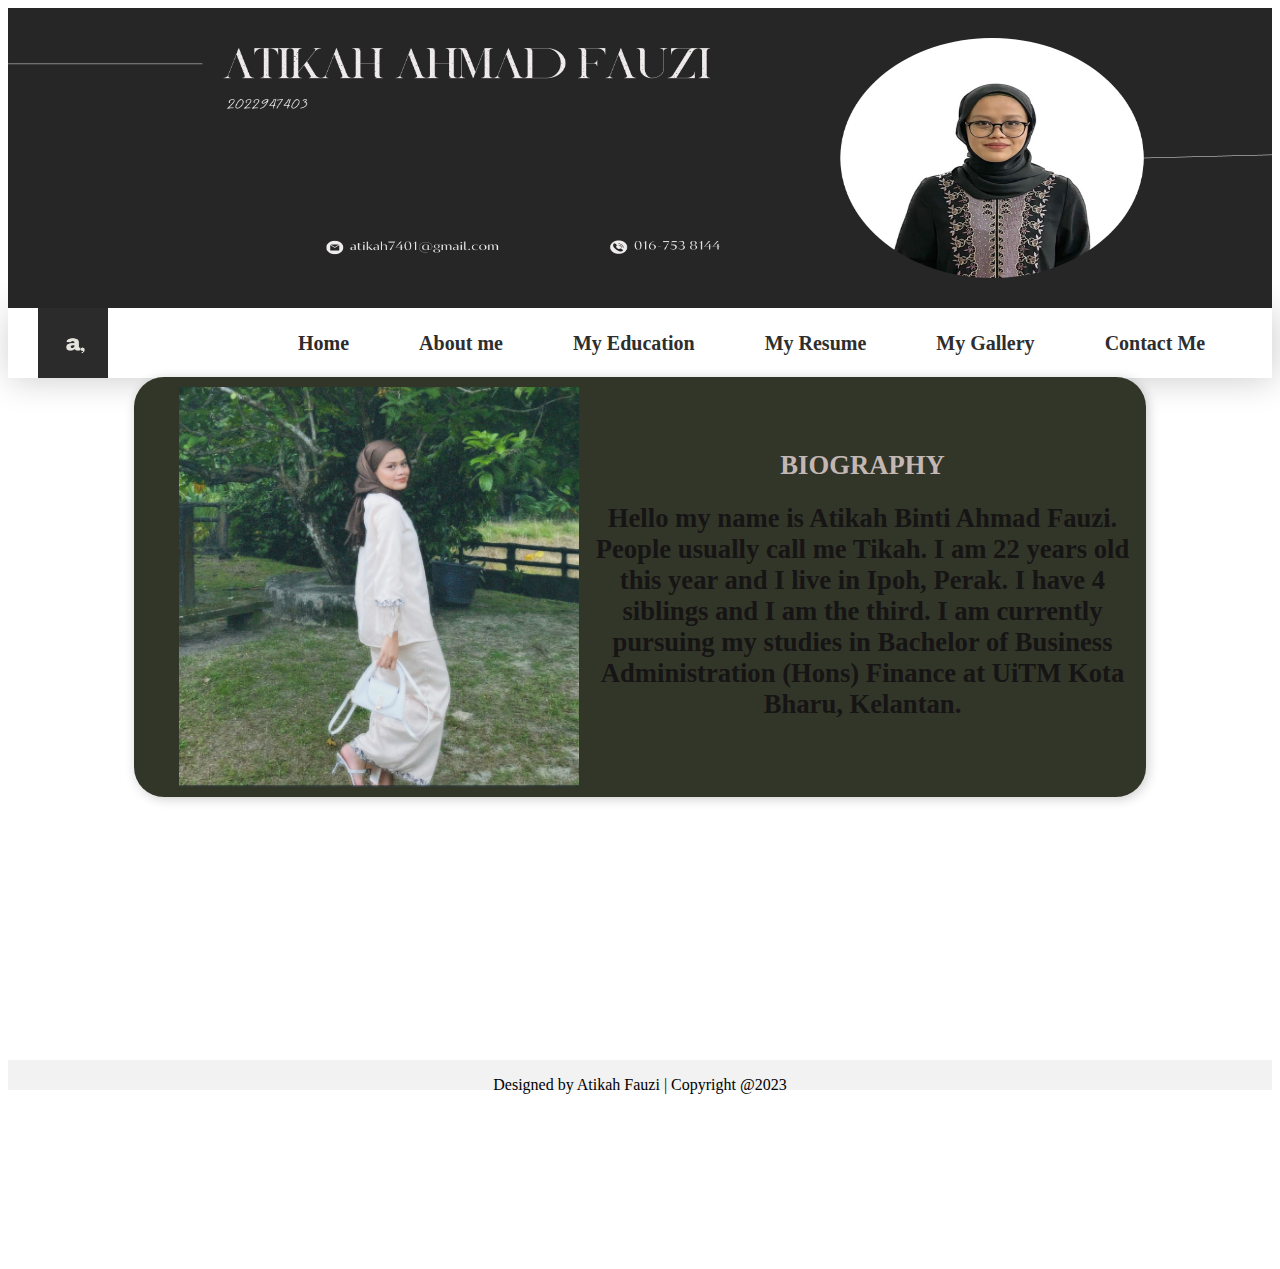
<file: index.html>
<html>
<head>
    <title>Atikah Binti Ahmad Fauzi</title>
    <link rel="stylesheet" type="text/css" href="css/style.css">
</head>
<body>
  <div class="slider">
    <img src="photo/Black and White Creative Profile Information LinkedIn Article Cover Image.png" height= 300px width="100%"> 
  </div>
  
<section>
  <nav>

    <a href="index.html"><img class = "logo"  src="photo/3.png"  style="height: 70px; margin-left: 30px;">

   <ul>
      <li><a href="index.html" class="active">Home</a></li>
      <li><a href="biodata.html">About me</a></li>
      <li><a href="education.html">My Education</a></li>
      <li><a href="resume.html">My Resume</a></li>
      <li><a href="gallery.html">My Gallery</a></li>
      <li><a href="contact.html">Contact Me</a></li>
    </ul>
  </nav>
</section>

  <div class="wrapper">
  <div class="about-container">
    <div class="box-img">
      <img src="photo/cpm35 2023-04-24 224022.486 2.jpg" height="400px" width="400px"> </div>
  
  
      <!--about text--------------->
      <div  class="about-text">
        <!-- <p id="mybio">Hi, Welcome to my website!</p>
          <p>Thank you for spending your time visiting my website.</p> -->
          <p><h1 > BIOGRAPHY </h1></p>
  
          <h2> Hello my name is Atikah Binti Ahmad Fauzi. People usually call me Tikah. 
            I am 22 years old this year and I live in Ipoh, Perak. 
            I have 4 siblings and I am the third. 
          I am currently pursuing my studies in Bachelor of Business Administration (Hons) Finance at UiTM Kota Bharu, Kelantan.</h2>
      </div></div>

        <div class="footer">
            <p style="text-align: center;">Designed by Atikah Fauzi | Copyright @2023</p>
        </div>
    


</body>
</html>
</file>
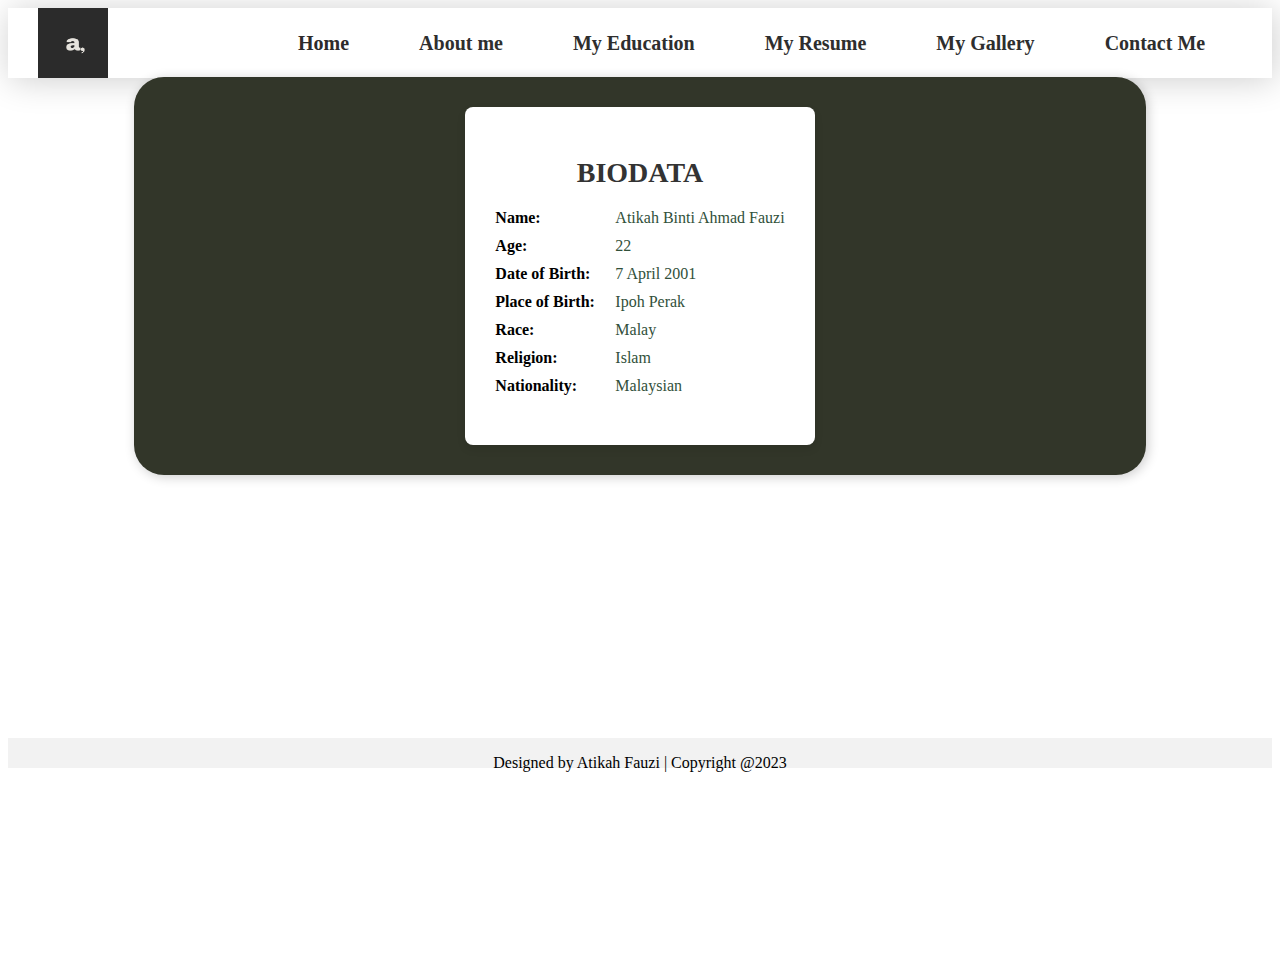
<file: biodata.html>
<html>
    <head>
        <title>My Biodata</title>
        <link rel="stylesheet" type="text/css" href="css/style.css">
    </head>
<body>


    <section>
        <!--navigation---------->
        <nav>

            <a href="index.html"><img class = "logo"  src="photo/3.png"  style="height: 70px; margin-left: 30px;">

         <!--menu-->
         <ul>
           <li><a href="index.html" class="active">Home</a></li>
           <li><a href="biodata.html">About me</a></li>
           <li><a href="education.html">My Education</a></li>
           <li><a href="resume.html">My Resume</a></li>
           <li><a href="gallery.html">My Gallery</a></li>
           <li><a href="contact.html">Contact Me</a></li>
         </ul>
       </nav>

<div class="wrapper">
    <div class="about-container">
<div  class="biodata">
    <!-- <p id="mybio">Hi, Welcome to my website!</p>
      <p>Thank you for spending your time visiting my website.</p> -->
      <p><h1  > BIODATA </h1></p>

      <ul>
    
        <li>
            <span class="title">Name:</span>
            <span class="content">Atikah Binti Ahmad Fauzi</span>
        </li>
        <li>
            <span class="title">Age:</span>
            <span class="content">22</span>
        </li>
        <li>
            <span class="title">Date of Birth:</span>
            <span class="content">7 April 2001</span>
        </li>
        <li>
            <span class="title">Place of Birth:</span>
            <span class="content">Ipoh Perak</span>
        </li>
        <li>
            <span class="title">Race:</span>
            <span class="content">Malay</span>
        </li>
        <li>
            <span class="title">Religion:</span>
            <span class="content">Islam</span>
        </li>
        <li>
            <span class="title">Nationality:</span>
            <span class="content">Malaysian</span>
        </li>
    </ul>
</div></div>
    <div class="footer">
        <p style="text-align: center;">Designed by Atikah Fauzi | Copyright @2023</p>
    </div>    


</body>
</html>
</file>
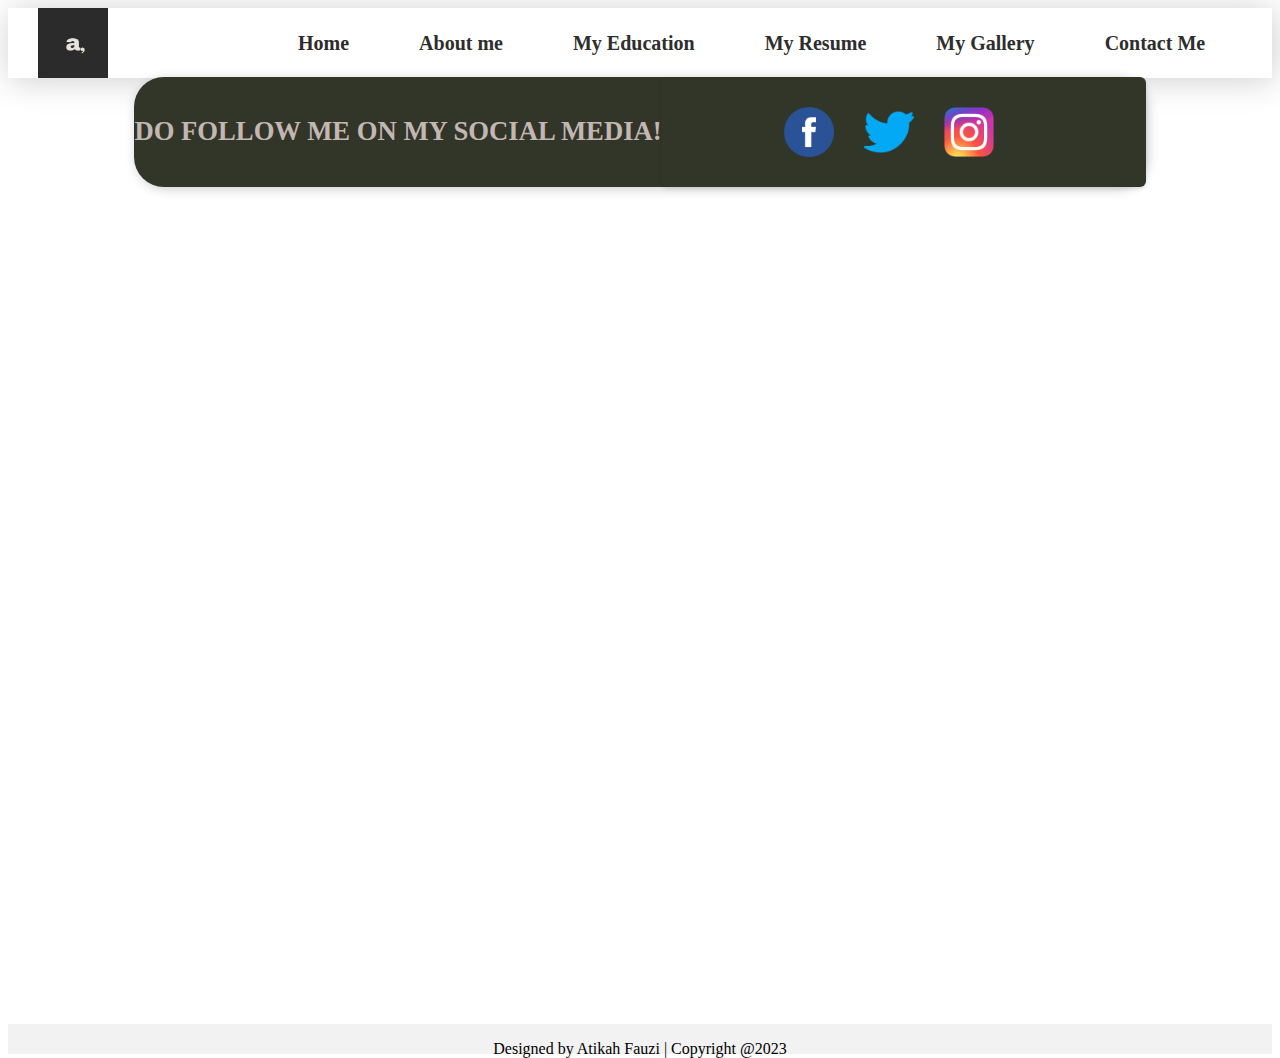
<file: contact.html>
<html>
    <head>
        <title>Contact me</title>
        <link rel="stylesheet" type="text/css" href="css/style.css">
    </head>
<body>


  <section>
    <!--navigation---------->
    <nav>

      <a href="index.html"><img class = "logo"  src="photo/3.png"  style="height: 70px; margin-left: 30px;">

     <!--menu-->
     <ul>
       <li><a href="index.html" class="active">Home</a></li>
       <li><a href="biodata.html">About me</a></li>
       <li><a href="education.html">My Education</a></li>
       <li><a href="resume.html">My Resume</a></li>
       <li><a href="gallery.html">My Gallery</a></li>
       <li><a href="contact.html">Contact Me</a></li>
     </ul>
   </nav>

            <div class="wrapper">
                <div class="about-container">
                 <!--img---------------------->
                <p><h1> DO FOLLOW ME ON MY SOCIAL MEDIA! </h1></p>

                    <!-- <p id="mybio">Hi, Welcome to my website!</p>
                      <p>Thank you for spending your time visiting my website.</p> -->
                      <div class="social">
                        <a href="https://www.facebook.com/Atikah Fauzi" target="_blank"><img src="photo/facebook-icon-circle-logo-09F32F61FF-seeklogo.com.png" height="50px" width="50px" alt="Facebook"></a>
                        <a href="https://twitter.com/atikahbaf" target="_blank"><img src="photo/twitter_318-674515.avif" height="50px" width="50px" alt="Twitter"></a>
                        <a href="https://www.instagram.com/atikkkah" target="_blank"><img src="photo/Instagram_logo_2016.svg.webp" height="50px" width="50px" alt="Instagram"></a>
                        <!-- Add more social media icons as needed -->
                    </div></div></div>

                    <div class="footer">
                      <p style="text-align: center;">Designed by Atikah Fauzi | Copyright @2023</p>
                  </div>

</body>
</html>
</file>
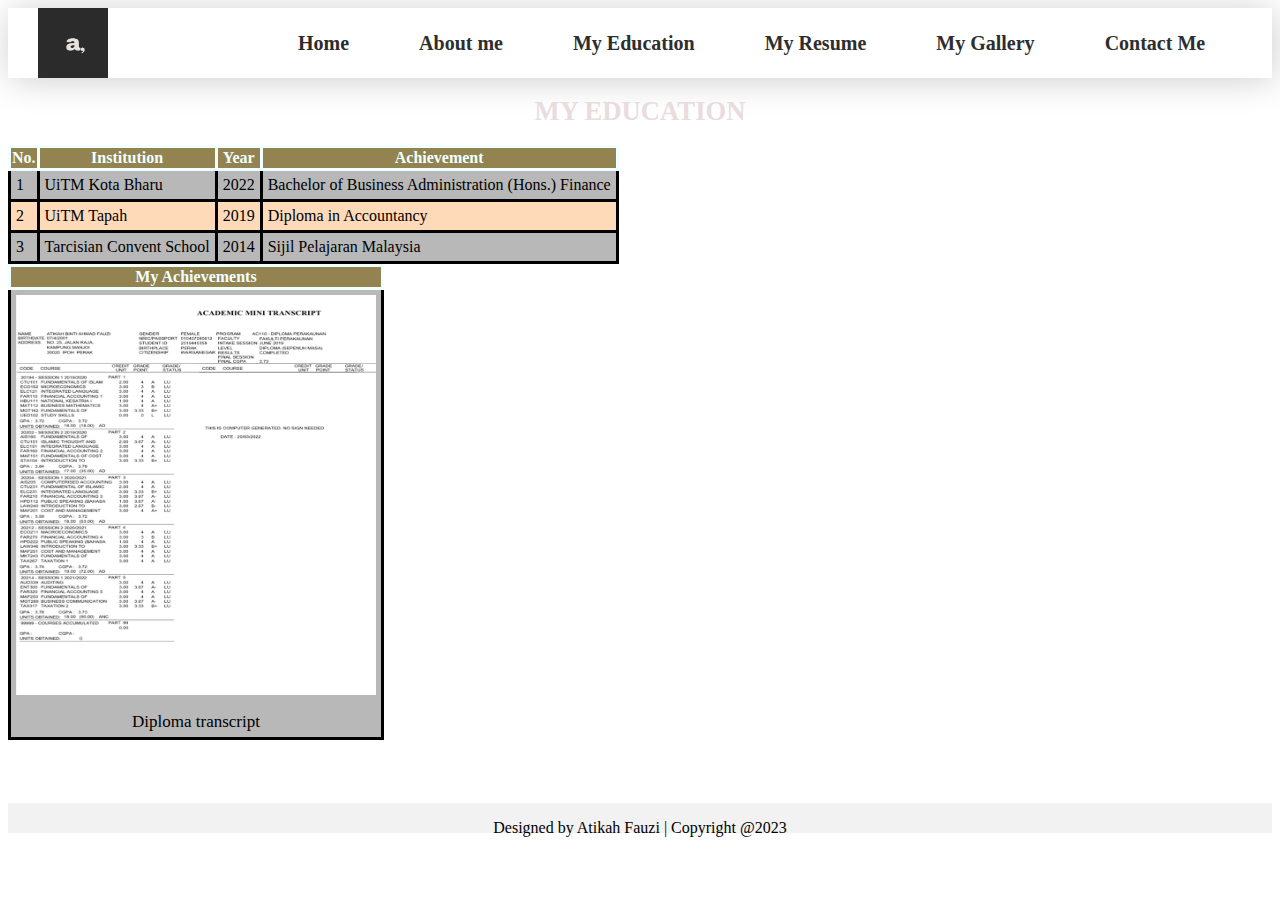
<file: education.html>
<html>
    <head>
        <title>My Education</title>
        <link rel="stylesheet" type="text/css" href="css/style.css">
    </head>
<body>


    <section>
        <!--navigation---------->
        <nav>

            <a href="index.html"><img class = "logo"  src="photo/3.png"  style="height: 70px; margin-left: 30px;">

         <!--menu-->
         <ul>
           <li><a href="index.html" class="active">Home</a></li>
           <li><a href="biodata.html">About me</a></li>
           <li><a href="education.html">My Education</a></li>
           <li><a href="resume.html">My Resume</a></li>
           <li><a href="gallery.html">My Gallery</a></li>
           <li><a href="contact.html">Contact Me</a></li>
         </ul>
       </nav>

       <h1>MY EDUCATION</h1>

        <div class="about-text"></div>

<table class="table">
    <tr>
        <th>No.</th>
        <th>Institution</th>
        <th>Year</th>
        <th>Achievement</th>
    </tr>
    <tr>
        <td>1</td>
        <td>UiTM Kota Bharu</td>
        <td>2022</td>
        <td>Bachelor of Business Administration (Hons.) Finance</td>
    </tr>
    <tr>
        <td>2</td>
        <td>UiTM Tapah</td>
        <td>2019</td>
        <td>Diploma in Accountancy</td>
    </tr>
    <tr>
        <td>3</td>
        <td>Tarcisian Convent School</td>
        <td>2014</td>
        <td>Sijil Pelajaran Malaysia</td>
    </tr>

</table></div></div>


<div class="table"> <table>
    <tr>
        <th style="text-align: center;">My Achievements</th>
    </tr>

<tr>
    <td style="text-align: center;">
        <img src="photo/IMG_3278.jpg" height= 400px width="360px" alt="Description of the image" style="display: block; margin: 0 auto;">
        <p style="font-size: 17px;">Diploma transcript</p> 
</tr>
</table></div>

<div class="footer">
    <p style="text-align: center;">Designed by Atikah Fauzi | Copyright @2023</p>
</div>

</body>
</html>
</file>
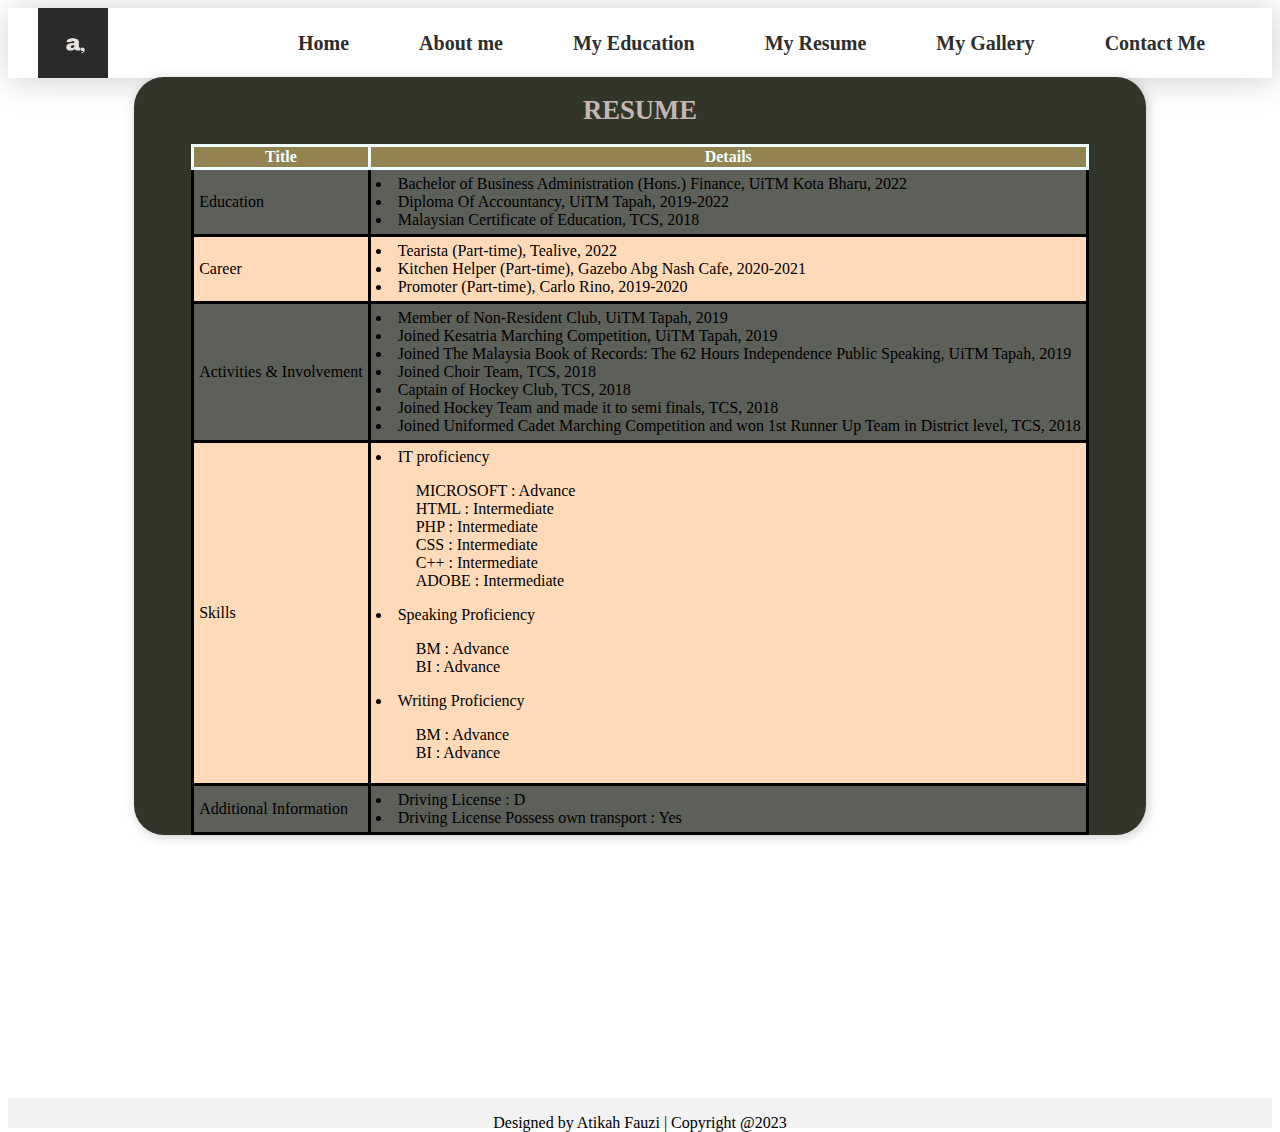
<file: resume.html>
<html>
    <head>
        <title>My Resume</title>
        <link rel="stylesheet" type="text/css" href="css/style.css">
    </head>
<body>

<section>
    <!--navigation---------->
    <nav>

      <a href="index.html"><img class = "logo"  src="photo/3.png"  style="height: 70px; margin-left: 30px;">

     <!--menu-->
     <ul>
       <li><a href="index.html" class="active">Home</a></li>
       <li><a href="biodata.html">About me</a></li>
       <li><a href="education.html">My Education</a></li>
       <li><a href="resume.html">My Resume</a></li>
       <li><a href="gallery.html">My Gallery</a></li>
       <li><a href="contact.html">Contact Me</a></li>
     </ul>
   </nav>

   <div class="wrapper">
    <div class="about-container">

   <div class="box">
    <h1 > RESUME </h1>

        <!-- <div class="box-img">
             <img src="qilahanis.jpg">
           </div> -->
           <div>
             <table class="table">
               <tr>
                 <th id="myresume">Title</th>
                 <th>Details</th>
               </tr>
               <tr>
                 <td>Education</td>
                 <td>

                   <li>Bachelor of Business Administration (Hons.) Finance, UiTM Kota Bharu, 2022</li>
                   <li>Diploma Of Accountancy, UiTM Tapah, 2019-2022</li>
                   <li>Malaysian Certificate of Education, TCS, 2018</li>

                 </td>
               </tr>
               <tr>
                 <td>Career</td>
                 <td>
                   <li>Tearista (Part-time), Tealive, 2022</li>
                   <li>Kitchen Helper (Part-time), Gazebo Abg Nash Cafe, 2020-2021</li>
                   <li>Promoter (Part-time), Carlo Rino, 2019-2020</li>
                   

                 </td>
               </tr>

               <tr>
                 <td>Activities & Involvement</td>
                 <td>
                     <li>Member of Non-Resident Club, UiTM Tapah, 2019</li>
                     <li>Joined Kesatria Marching Competition, UiTM Tapah, 2019</li>
                     <li>Joined The Malaysia Book of Records: The 62 Hours Independence Public Speaking, UiTM Tapah, 2019</li>
                     <li>Joined Choir Team, TCS, 2018</li>
                     <li>Captain of Hockey Club, TCS, 2018</li>
                     <li>Joined Hockey Team and made it to semi finals, TCS, 2018</li>
                     <li>Joined Uniformed Cadet Marching Competition and won 1st Runner Up Team in District level, TCS, 2018</li>


                   </td>
                 </tr>

                 <tr>
                   <td>Skills</td>
                   <td>
                     <li>IT proficiency</li>
                     <ul>
                       <li>MICROSOFT : Advance</li>
                       <li>HTML : Intermediate</li>
                       <li>PHP  : Intermediate</li>
                       <li>CSS  : Intermediate</li>
                       <li>C++  : Intermediate</li>
                       <li>ADOBE : Intermediate</li>
                     </ul>

                     <li>Speaking Proficiency</li>
                     <ul>
                       <li>BM : Advance</li>
                       <li>BI : Advance</li>
                     </ul>
                     <li>Writing Proficiency</li>
                     <ul>
                       <li>BM : Advance</li>
                       <li>BI : Advance</li>
                     </ul>
                   </td>
                 </tr>

                 <tr>
                   <td>Additional Information</td>
                   <td>
                     <li>Driving License : D</li>
                     <li>Driving License Possess own transport : Yes</li>


                   </td>
                 </tr>

               </table>
             </div>

           </div></div>
   
           <div class="footer">
            <p style="text-align: center;">Designed by Atikah Fauzi | Copyright @2023</p>
        </div>
</body>
</html>
</file>
<file: css/style.css>
h1 
{
    color: rgba(229, 213, 213, 0.829);
    font-size: 20pt;
    font-style: normal;
    text-align: center;

	overflow: hidden;
	white-space: nowrap;
	animation: typing 2s steps(40), blink-caret 0.75s step-end infinite;
  }

  @keyframes typing {
	from {
	  width: 0;
	}
	to {
	  width: 100%;
	}
  }

  @keyframes blink-caret {
	from,
	to {
	  border-right-color: transparent;
	}
	50% {
	  border-right-color: #333;
	}
}

h2
{
    color: #161414;
    font-size: 20pt;
    font-style: normal;
    text-align: center;
	justify-content: center;
}
a
{
    font-size: 20pt;
    padding-right: 30px;
    text-decoration: none;
    font-family:Cambria, Cochin, Georgia, Times, 'Times New Roman', serif;
    color: rgb(0, 0, 0);
    font-weight: 600;
}

a:hover
{
    color: rgb(0, 0, 0);
    background-color: rgb(230, 250, 244);
}


html
{
	scroll-behavior: smooth;
}

ul{
	list-style: none;
}

a{
	text-decoration: none;
}

.active{
	font-weight: bold;
	color: #2d2a2a; 
}

section{
	width: 100%
}

nav{
	display: flex;
	justify-content: start;
	align-items: center;	
	background-color: #ffffff;
	box-shadow: 2px 2px 35px rgba(0,0,0,0.2);
	width: 100%;
	z-index: 9999;
}

nav ul{
	display: flex;

}

nav ul li a{
	margin: 20px;
	font-family: OCR A Std;
	color: #2e2e2e;
	font-size: 20px;
	font-weight: 700;
}

.menu
{
    width:100%;
    height: 100px;
    float: right;

}

.wrapper{

	background-image: url(https://i.pinimg.com/564x/fa/b9/f5/fab9f5b6d58c406e496cac78c0074fa1.jpg);
	/*   background-color: pink;*/
	margin-top: 100px;
    height: 100%
}

.footer
{ 
    width: 100%;
    height: 30px;
    background-color: lightgrey;
    float: left;
    margin-top: 100%;
}

.about-container{
	font-style: normal; color: #000000;
	width: 80%;
	border-radius: 30px;
	box-shadow: 2px 2px 12px rgba(0,0,0,0.2);
	display: flex;
	margin: -8% auto 200px auto;
	position: relative;
	justify-content: space-evenly;
	align-items: center;
    background-color: #323629;

}


.box-img{
	height: 400px;
    align-content: center;
    justify-content: space-evenly;
    margin-top: 10px;
    margin-bottom: 10px;
    border-radius: 30px;
	margin-left: 40px;
}

.about-text{
	width: 55%;
	float: inline-start;
	padding-left: 70px 70px 70px 35px;
}

.social{
        flex: 3;
        display: flex;
        justify-content: center;
        align-items: center;
        padding: 30px;
        background-color: #323629;
        border-radius: 6px;
        box-shadow: 0 2px 4px rgba(0, 0, 0, 0.1);
        font-family: 'Segoe UI', Tahoma, Geneva, Verdana, sans-serif;
        font-size: 10pt;
     }


.about-text .social a{
	display: inline;
	width: 50px;
	height: 50px;
	background-color: #010100;
	border-radius: 50%;
	color: #1b1818e0;
	font-size: 29px;
	text-align: center;
	line-height: 50px;
	margin: 0 15px 0 0 ;
    align-content: center;
}

.about-text .social a:hover{
	background: #323629;
	color: #323629;
}


.footer
    { 
        width: 100%;
        height: 30px;
        background-color: #f2f2f2;
        float: left;
        margin-top: 5%;
    }

table, tr, td, th
{
    border: 3px solid; color: black;
    border-collapse: collapse;
    table-layout: inherit;
    
}

td
{
    padding: 5px;
}

th
{
    background-color: rgba(68, 68, 6, 0.575);
    color: azure;
}

tr
{
    background-color: rgba(128, 128, 128, 0.555);
}

tr:nth-child(odd)
{
    background-color: peachpuff;
}

tr:hover
{
    background-color: darkolivegreen;
}

.biodata {
    background-color: #ffffff;
    border-radius: 8px;
    box-shadow: 0 4px 8px rgba(0, 0, 0, 0.1);
    padding: 30px;
    margin: 30px auto;
    max-width: 600px;
    height: 100%;
    margin-top: 30px;
}

.biodata h1 {
    font-size: 28px;
    margin-bottom: 20px;
    text-align: center;
    color: #333333;
}

.biodata p {
    font-size: 16px;
    line-height: 1.5;
    margin-bottom: 20px;
    color: #666666;
}

.biodata ul {
    list-style-type: none;
    padding: 0;
    margin-bottom: 20px;
}

.biodata ul li 
{
    display: flex;
    align-items: flex-start;
    margin-bottom: 10px;
}

.biodata ul li .title 
{
    width: 120px;
    font-weight: bold;
    color: #000000;
}

.biodata ul li .content {
    flex: 1;
    color: #31503a;
}

.container {
	display: flex;
	width: 100%;
	padding: 4% 2%;
	box-sizing: border-box;
	height: 100%;
    background-image: url(https://i.pinimg.com/564x/fa/b9/f5/fab9f5b6d58c406e496cac78c0074fa1.jpg); height: 100%;
}

.boxx {
	flex: 1;
	overflow: hidden;
	transition: .5s;
	margin: 0 2%;
	box-shadow: 0 20px 30px rgba(0,0,0,.1);
	line-height: 0;
}

.boxx > img {
	width: 200%;
	height: calc(100% - 10vh);
	object-fit: cover; 
	transition: .5s;
}

.boxx > span {
	font-size: 3.8vh;
	display: block;
	text-align: center;
	height: 10vh;
	line-height: 2.6;
}

.boxx:hover { flex: 1 1 50%; }
.boxx:hover > img {
	width: 100%;
	height: 100%;
}

.img education 
{
align-items: center;
}

.box {
	align-items: center;
}
</file>
